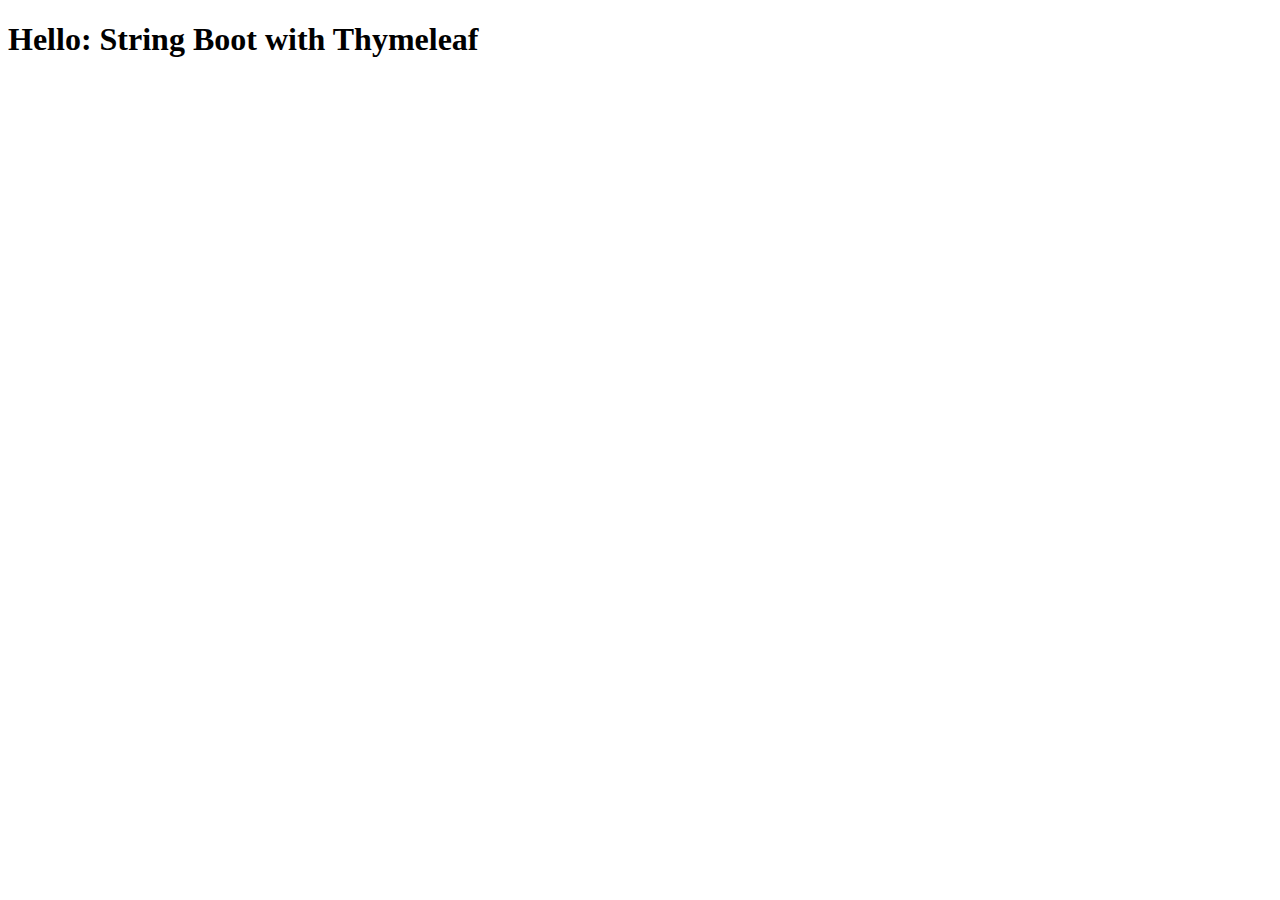
<file: src/main/resources/templates/index.html>
<!doctype html>
<html xmlns:th="http://www.thymeleaf.org" lang="en" >
<head>
	<meta charset="UTF-8">
	<meta name="viewport"
	      content="width=device-width, user-scalable=no, initial-scale=1.0, maximum-scale=1.0, minimum-scale=1.0">
	<meta http-equiv="X-UA-Compatible" content="ie=edge">
	<title>Welcome</title>
</head>
<body>
	<h1>Hello: String Boot with Thymeleaf</h1>
	<p th:text="'message: ' + ${message} + '!'" />
</body>
</html>
</file>
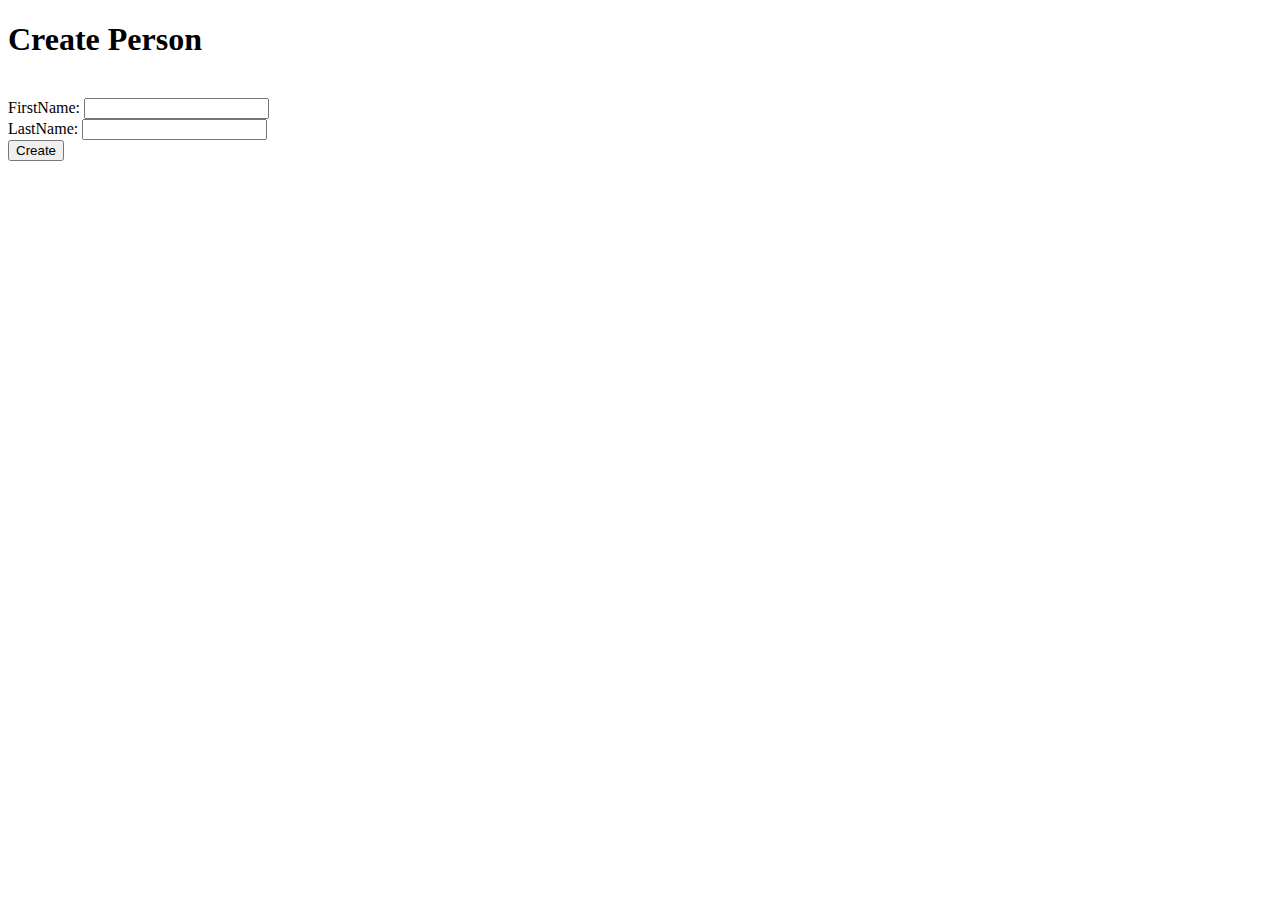
<file: src/main/resources/templates/addPerson.html>
<!DOCTYPE html>
<html xmlns:th="http://www.thymeleaf.org" lang="en">
<head>
	<meta charset="UTF-8">
	<title>Add Person</title>
	<link rel="stylesheet" type="text/css" th:href="@{/css/style.css}"/>
</head>
<body>
	<h1>Create Person</h1>
	<br/>
	<form class="form" th:action="@{/addPerson}" th:object="${personForm}" method="POST">
		<label>FirstName: </label>
		<input type="text" th:field="*{firstName}" />
		<br/>
		<label>LastName: </label>
		<input type="text" th:field="*{lastName}" />
		<br/>
		<input type="submit" value="Create" />
	</form>

	<br/>

	<div th:if="${errorMessage}" th:utext="${errorMessage}" class="form__error"></div>
</body>
</html>
</file>
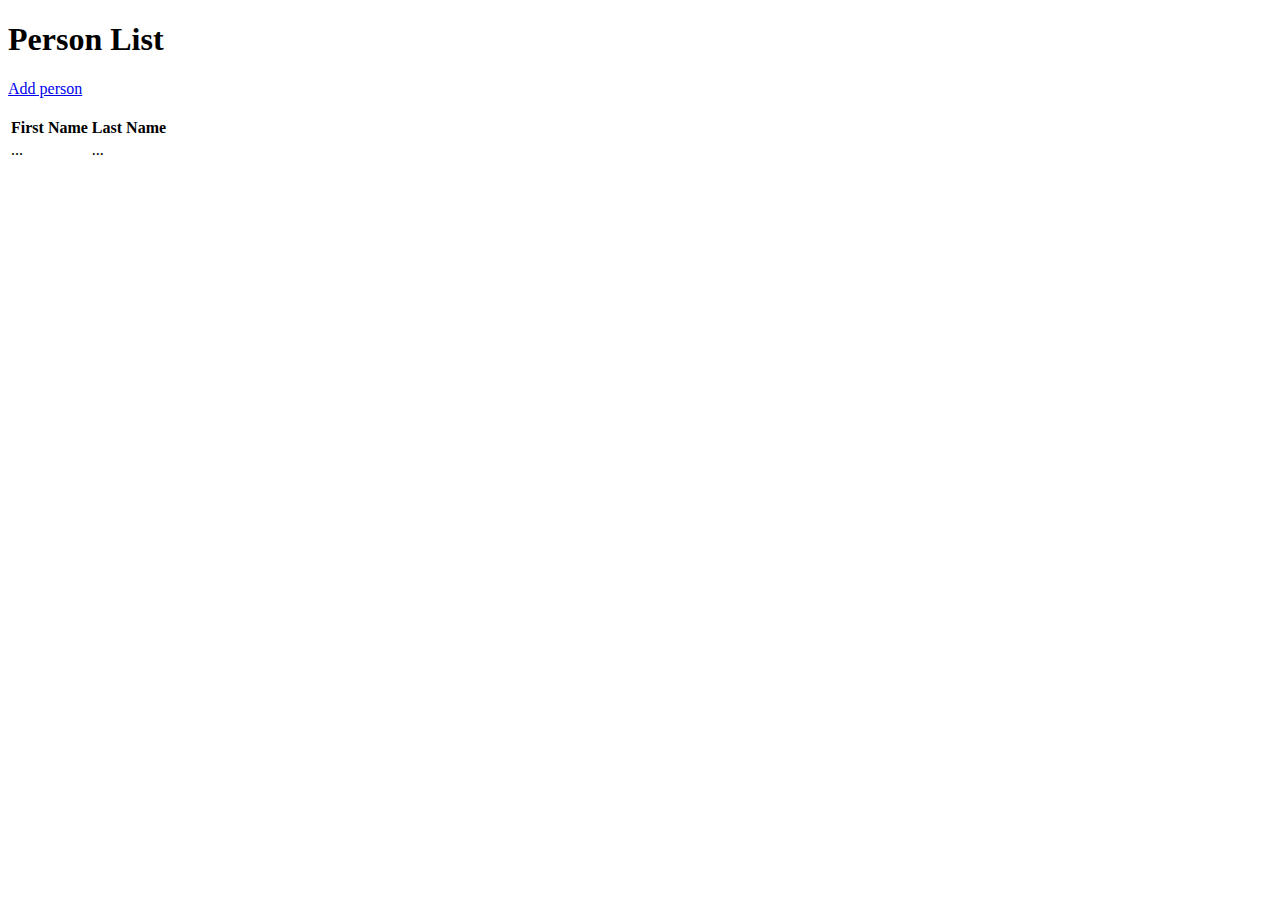
<file: src/main/resources/templates/personList.html>
<!DOCTYPE html>
<html xmlns:th="http://www.thymeleaf.org" lang="en">
<head>
	<meta charset="UTF-8">
	<title>Persons</title>
	<link rel="stylesheet" type="text/css" th:href="@{/css/style.css}"/>
</head>
<body>
	<h1>Person List</h1>
	<a href="/addPerson">Add person</a>
	<br/><br/>
	<div>
		<table>
			<tr>
				<th>First Name</th>
				<th>Last Name</th>
			</tr>
			<tr th:each="person: ${persons}">
				<td th:utext="${person.firstName}">...</td>
				<td th:utext="${person.lastName}">...</td>
			</tr>
		</table>
	</div>
</body>
</html>
</file>
